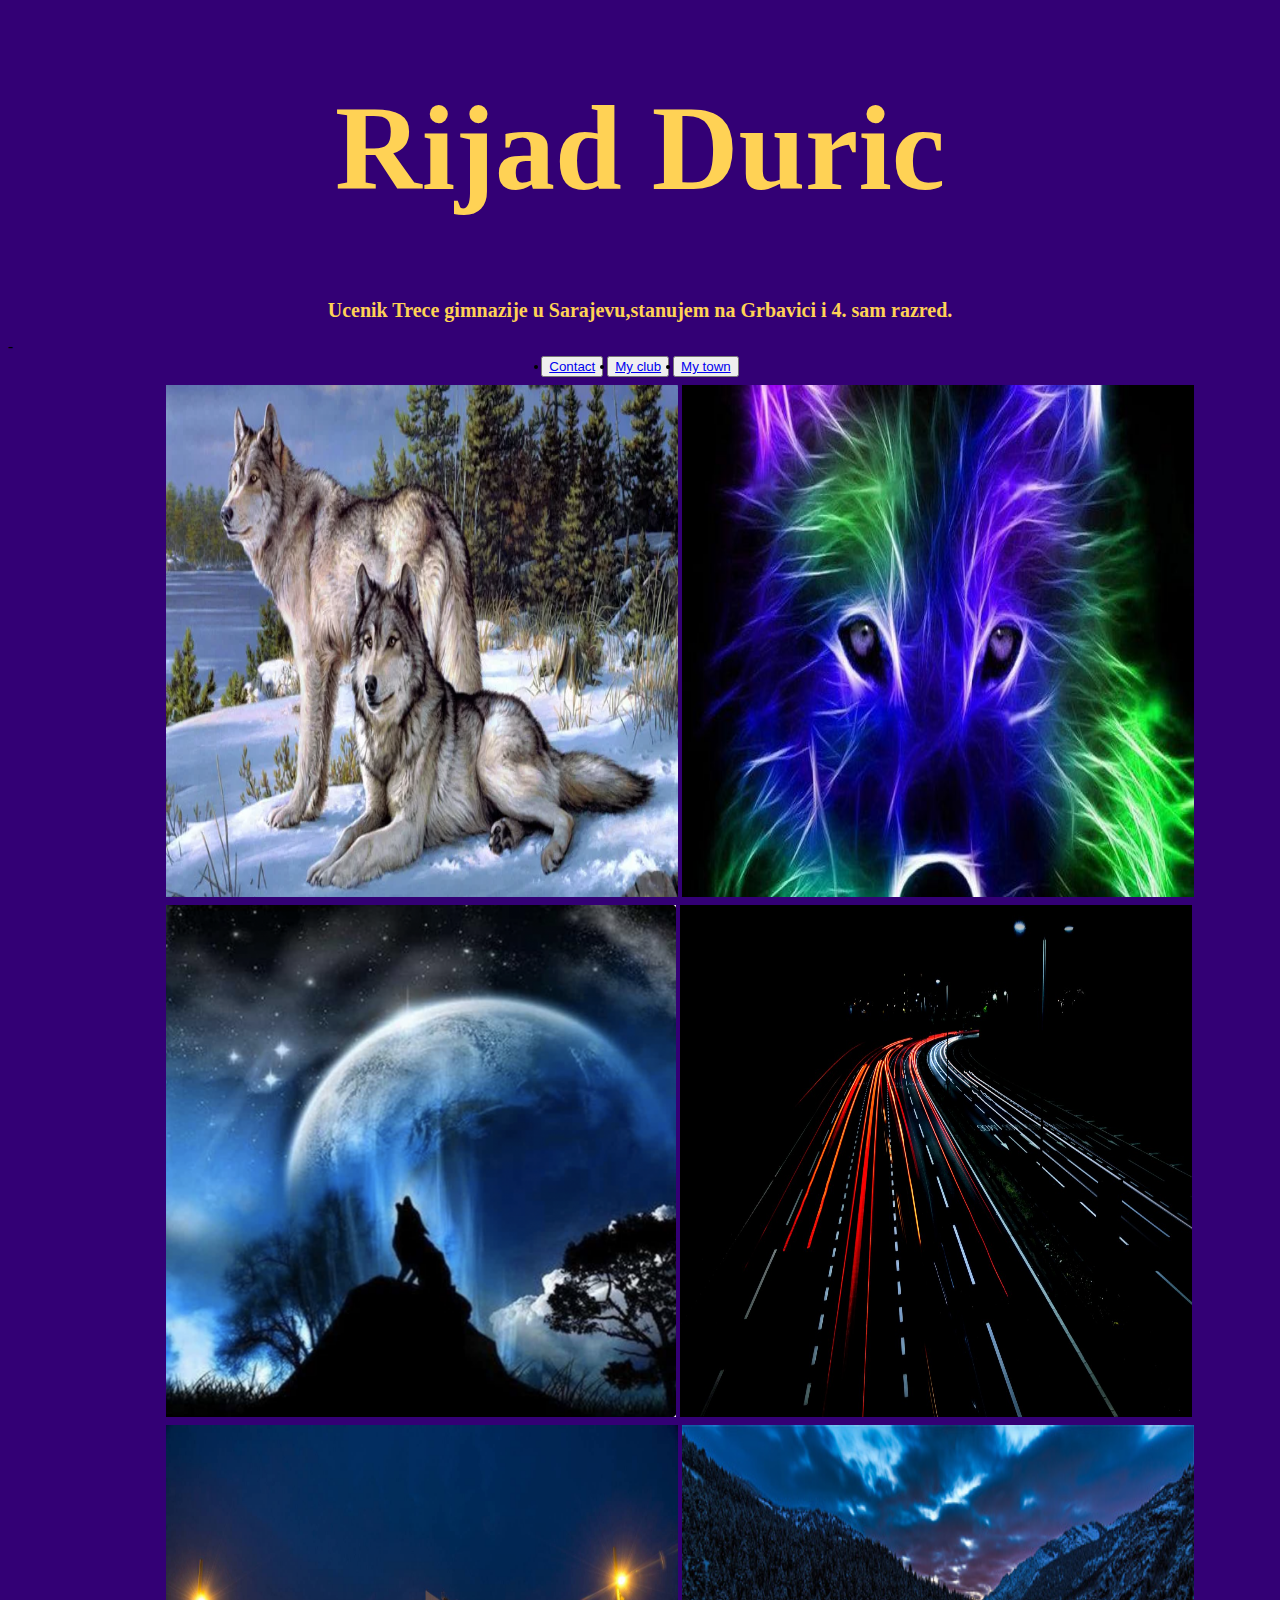
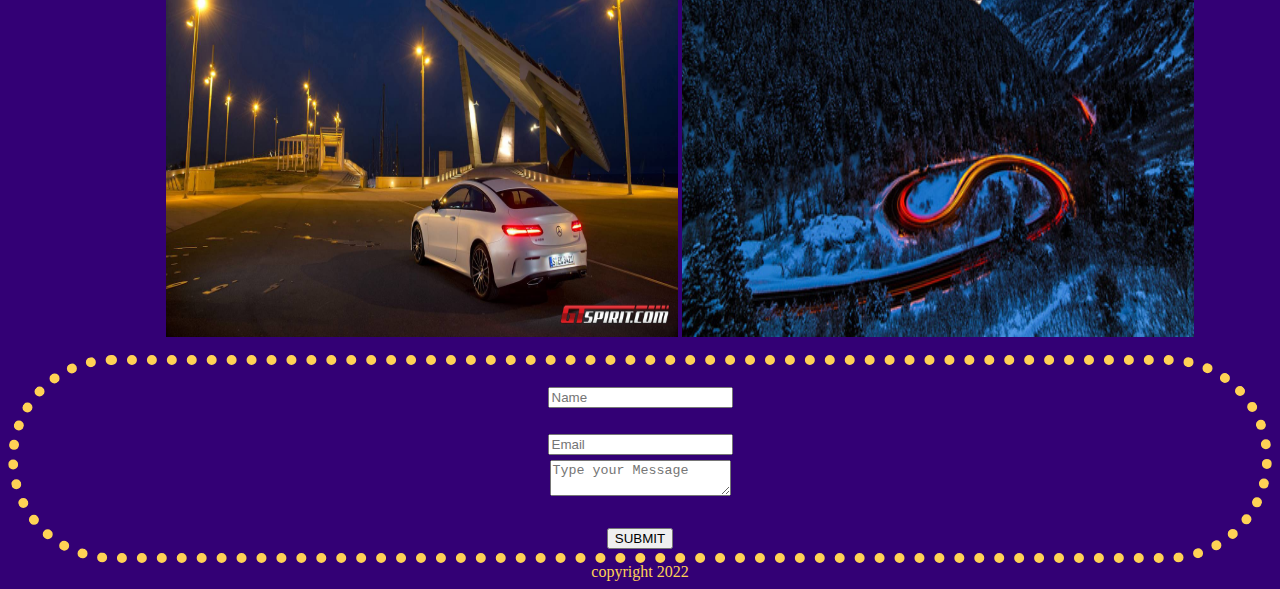
<file: index.html>
<!DOCTYPE html>

<html lang="en">
  

       <head>
        
        <link rel="stylesheet" href="style.css">

        <title>Moja stranica</title>
        
       </head>

       <body>
        <div>
        <h1 align="center">Rijad Duric</h1>
        <h2 align="center">Ucenik Trece gimnazije u Sarajevu,stanujem na Grbavici i 4. sam razred.</h2>-
        </div>
        <div class="buttonsip" align="center">
        <button><li><a href="contact.html">Contact</a></li></button>
        <button><li><a href="myclub.html">My club</a></li></button>
        <button><li><a href="mytown.html">My town</a></li></button>
        </div>
        <div class="row">
        <div class="column">
        <img src="9.webp"/>
        <img src="7.png"/>
        <img src="10.png"/>
        <img src="11.jpg"/>
        <img src="12.jpg"/>
        <img src="8.png"/>
        </div>
        </div>
        <br>
        <form>
        <input type="text" name="field1" placeholder="Name" class="fi"/>
        <br>
        <input type="email" name="field2" placeholder="Email" class="fi"/>
        <br>
        <textarea name="field3" class="fi" placeholder="Type your Message"></textarea>
        <br>
        <input type="submit" value="SUBMIT" />
        </form>
        <footer>copyright 2022</footer>
       </body>
   
</html>
</file>
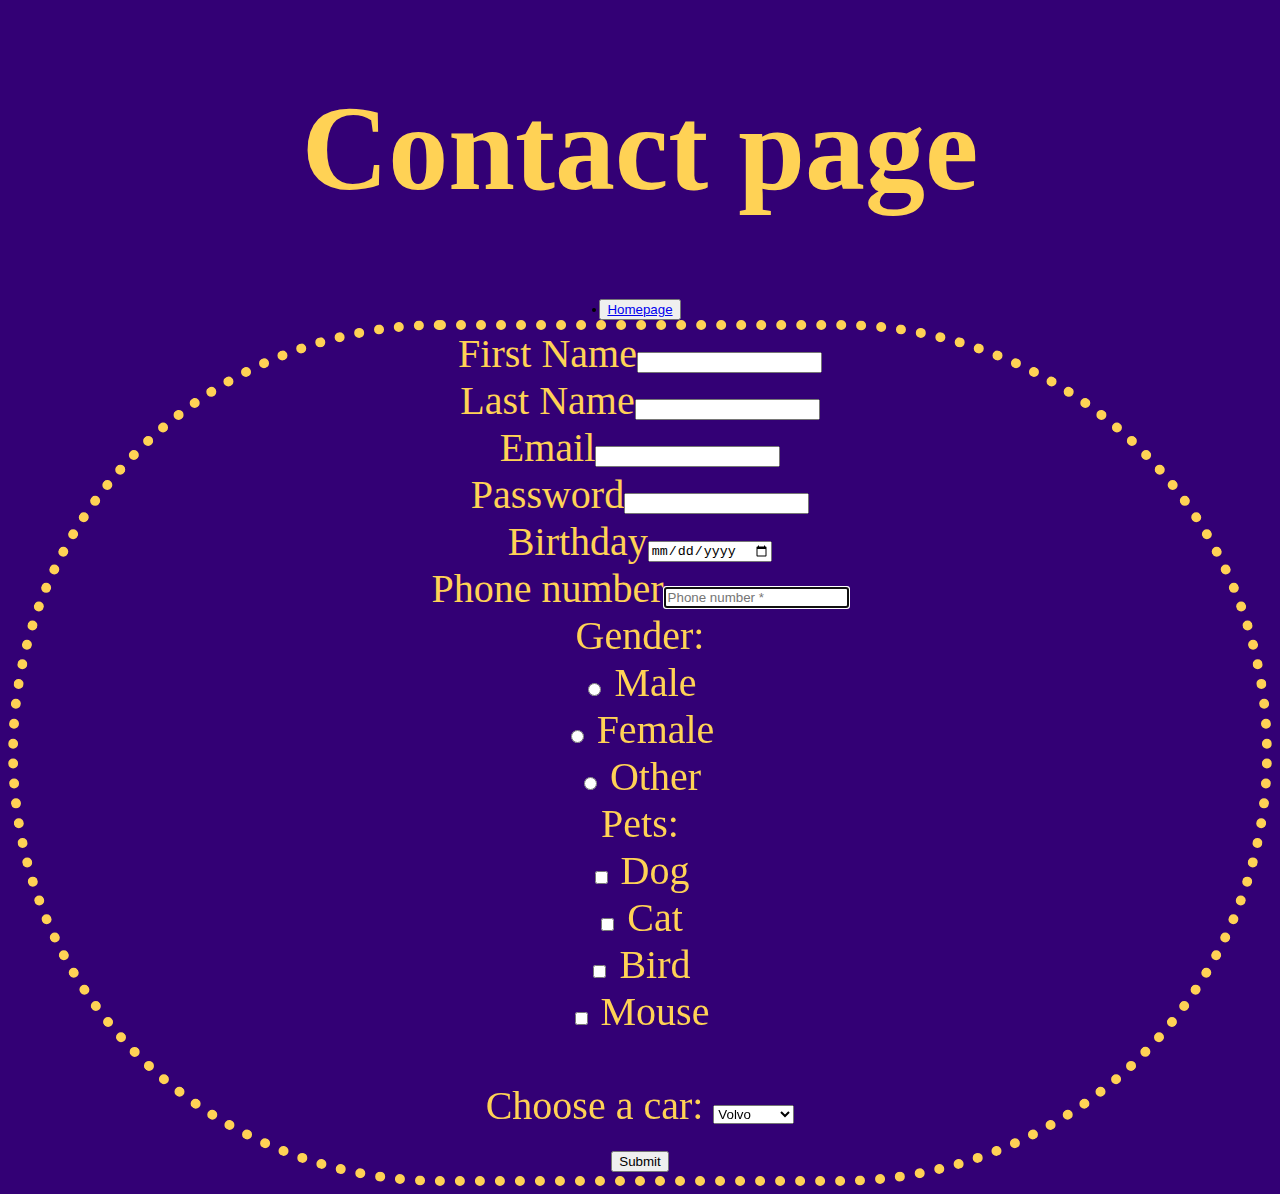
<file: contact.html>
<!DOCTYPE html>

<html lang="en">
  

       <head>
        
        <link rel="stylesheet" href="style.css">

        <title>Kontakt</title>
        
        </head>

       <body>
         <div>
         <h1 align="center">Contact page</h1>
         </div>
         <div class="buttonsip" align="center">
            <button><li><a href="index.html">Homepage</a></li></button>
         </div>
            <div>
            <form>
           First Name<input type="text" name="firstname">
             <br>
            Last Name<input type="text" name="lastname">
             <br>
            Email<input type="text" name="emailname" required>
             <br>
            Password<input type="password" name="password" pattern="(?=.*\d)(?=.*[a-z])(?=.*[A-Z]).{8,}"
            title="Must contain at least one number and one uppercase and lowercase letter, and at least 8 or more characters" required>
            <br>
            Birthday<input type="date" name="date of birth">
            <br>
            Phone number<input type="text" placeholder="Phone number *" name="phone" id="phone" required autofocus>
            <br>
            <label>
            Gender:
            </label><br>
            <input type="radio" name="Gender" value="Male" /> Male <br>
            <input type="radio" name="Gender" value="Female"/> Female <br>
            <input type="radio" name="Gender" value="Other"/> Other<br>
            <label>
            Pets:
            </label><br>
            <input type="checkbox" name="pets" value="Dog"> Dog<br>
            <input type="checkbox" name="pets" value="Cat"> Cat<br>
            <input type="checkbox" name="pets" value="Bird"> Bird<br>
            <input type="checkbox" name="pets" value="Mouse"> Mouse<br>
            <br>
            <label for="cars">Choose a car:</label>
            <select name="cars" id="cars" form="carform">
            <option value="volvo">Volvo</option>
            <option value="mercedes">Mercedes</option>
            <option value="opel">Opel</option>
            <option value="audi">Audi</option>
            </select>
            </label>
            <br>
            <input class="button" type="submit" value="Submit" />
             </form>
             </div></main>
             </body>
            
</html>
</file>
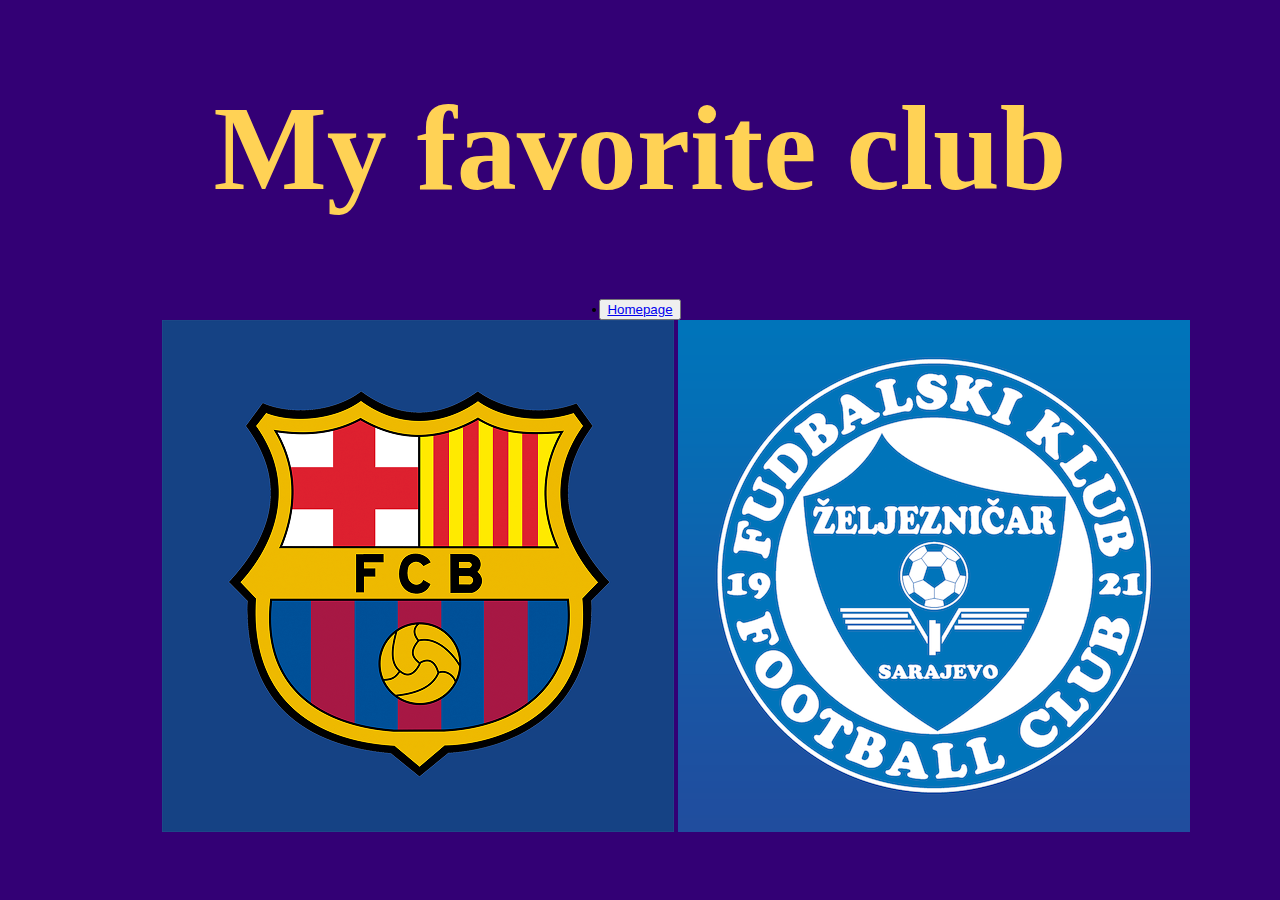
<file: myclub.html>
<!DOCTYPE html>

<html lang="en">
  

       <head>
        
        <link rel="stylesheet" href="style.css">

        <title>My Club</title>
        
        </head>

       <body>
         <div>
         <h1 align="center">My favorite club</h1>
         </div>
         <div class="buttonsip" align="center">
            <button><li><a href="index.html">Homepage</a></li></button>
         </div>
         <div class="klub">
         <img src="k1.png"/>
         <img src="k2.png"/>
        </div>
             </body>
            
</html>
</file>
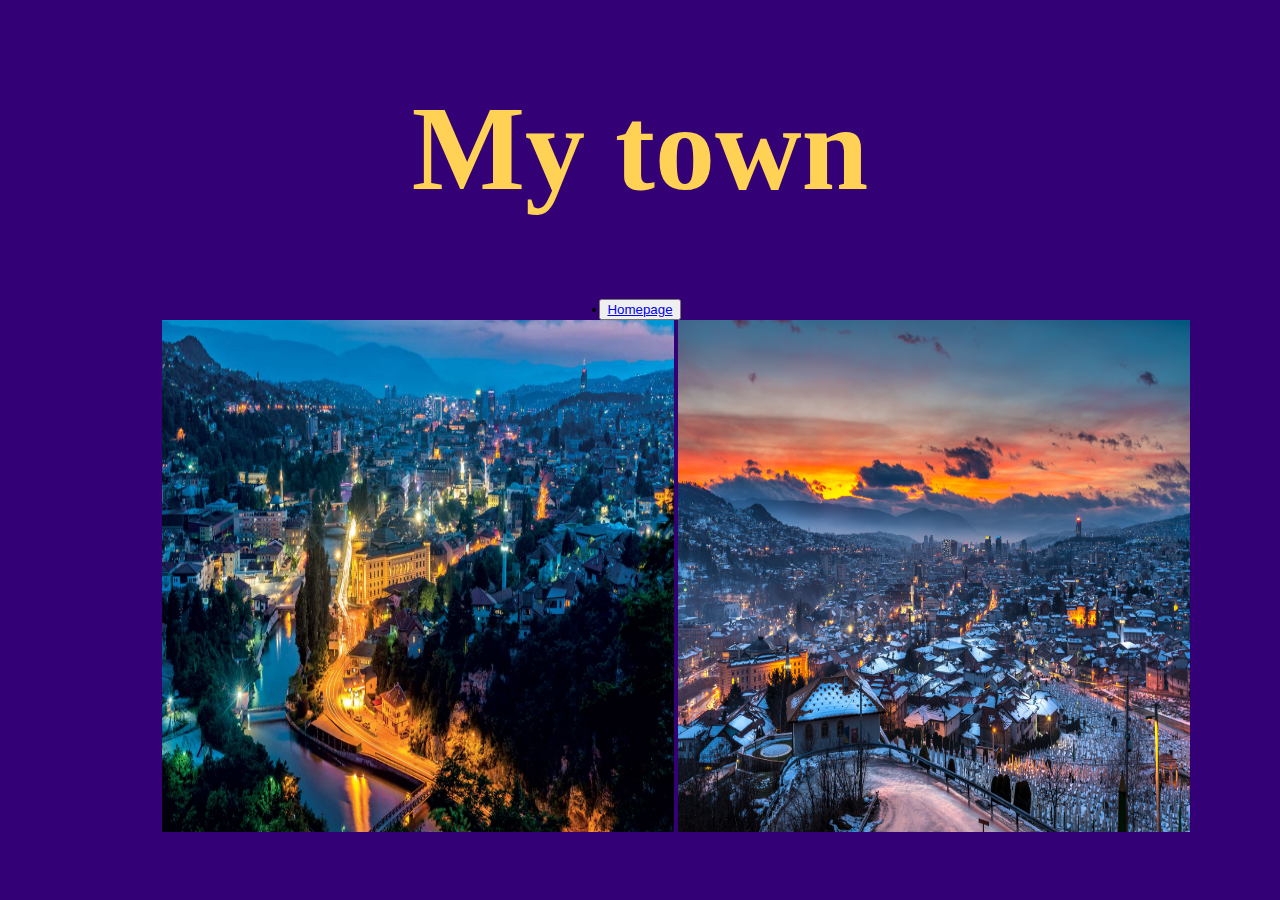
<file: mytown.html>
<!DOCTYPE html>

<html lang="en">
  

       <head>
        
        <link rel="stylesheet" href="style.css">

        <title>My town</title>
        
        </head>

       <body>
         <div>
         <h1 align="center">My town</h1>
         </div>
         <div class="buttonsip" align="center">
            <button><li><a href="index.html">Homepage</a></li></button>
         </div>
         <div class="grad">
         <img src="g1.jpg"/>
         <img src="g2.jpg"/>
        </div>
             </body>
            
</html>
</file>
<file: style.css>
body {

    background-color: rgb(51, 0, 117);

    text-align: left;

  }

  h1 {

    color: rgb(255, 210, 85);

    font-size: 120px;

  }
  h2 {

    color: rgb(255, 210, 85);

    font-size: 20px;

  }
  
  form{
    background-color: rgb(51, 0, 117);

    text-align: center;

    font-size:40px;
    
    color:rgb(255, 210, 85);

    border-width:10px;

    border-style:dotted;

    border-color: rgb(255, 210, 85);
    
    border-radius: 500px;

  }
  .row {
    display: flex;
    flex-wrap: wrap;
    padding: 0 4px;
  }
  
  .column {
    flex: 50%;
    padding: 0 4px;
    align-items: center;
    margin-left: 150px;
    margin-right: 40px; 
  }
  
  .column img {
    margin-top: 8px;
    vertical-align: middle;
  }
  img {  
    max-width: 512px;  
    height: 512px;  
    
    }
    footer
    { 
      text-align: center;
      color:rgb(255, 210, 85);

    }  
    .klub
    {
      flex: 50%;
    padding: 0 4px;
    align-items: center;
    margin-left: 150px;
    margin-right: 40px; 

    }
    .grad
    {
      flex: 50%;
      padding: 0 4px;
      align-items: center;
      margin-left: 150px;
      margin-right: 40px; 
    }
</file>
